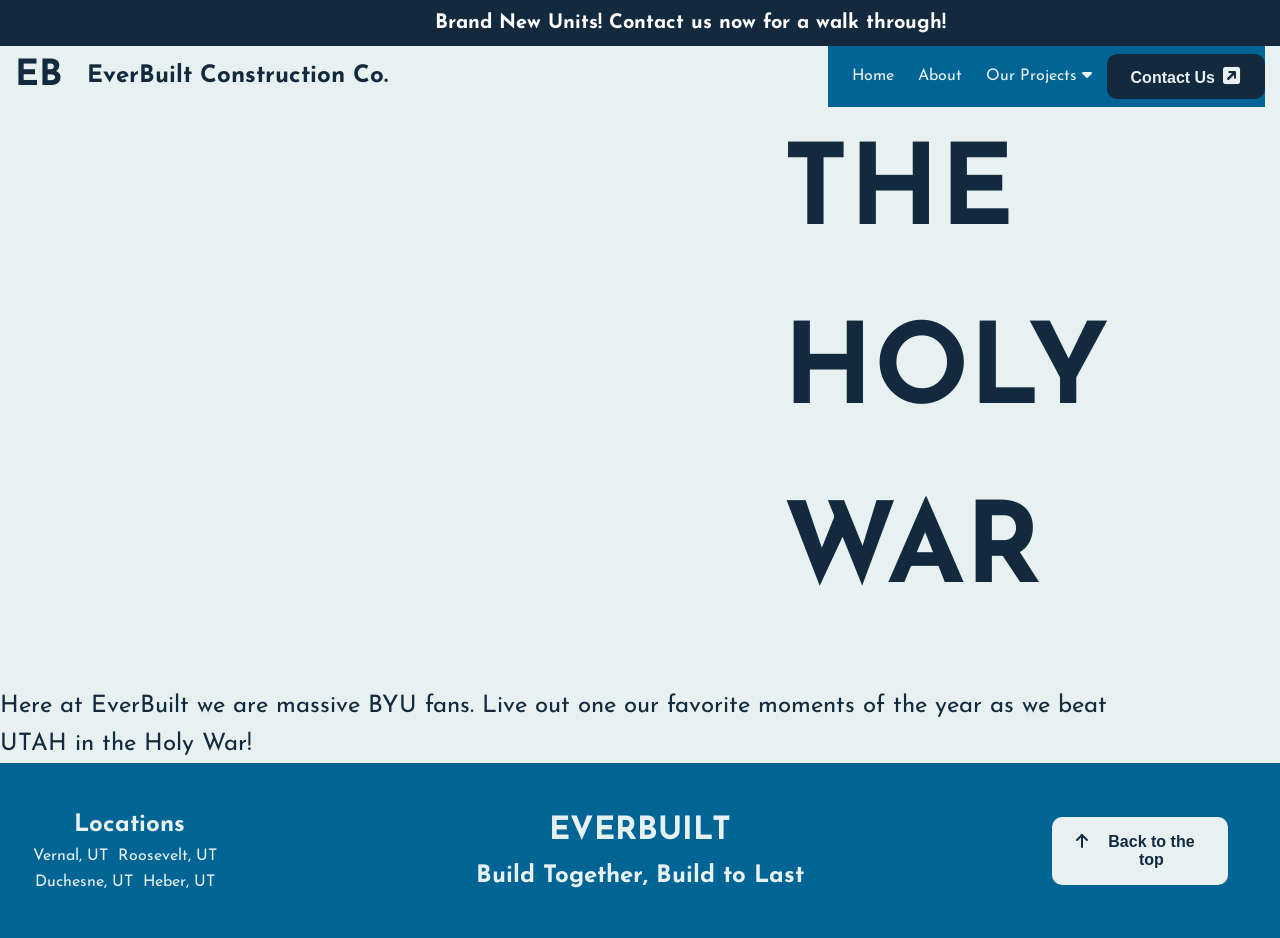
<file: Project 2/about.html>
<!DOCTYPE html>
<html lang="en">
<head>
    <meta charset="UTF-8">
    <meta name="viewport" content="width=device-width, initial-scale=1.0">
    <title>EverBuilt Construction Co.</title>
    <link rel="stylesheet" href="./styles.css">

    <link rel="preconnect" href="https://fonts.googleapis.com">
    <link rel="preconnect" href="https://fonts.gstatic.com" crossorigin>
    <!-- 3/26 "How to add a google font to HTML?" -->
    <link href="https://fonts.googleapis.com/css2?family=Josefin+Sans:ital,wght@0,100..700;1,100..700&display=swap" rel="stylesheet">

    <link rel="stylesheet" href="https://cdnjs.cloudflare.com/ajax/libs/font-awesome/6.0.0-beta3/css/all.min.css">

</head>

    <div id="loading-screen">
        <div class="house-container">
            <div class="house">
                <div class="roof"></div>
                <div class="door"></div>
                <div class="window window-left"></div>
                <div class="window window-right"></div>
            </div>
        </div>
        <p>Loading...</p>
    </div>

        <div class="sale-banner">
            <div class="sale-text">
                Brand New Units! Contact us now for a walk through!
            </div>
        </div>

        <!-- Navigation -->
        <header>
            <div class="container nav-container">
                <div class="logo">
                    <span class="big-logo">EB</span>
                    <span>EverBuilt Construction Co.</span>
                </div>
                
                <nav>
                    <input type="checkbox" id="menu-toggle">
                    <label for="menu-toggle" class="hamburger">&#9776;</label>

                    <div class="nav-links">
                        <label for="menu-toggle" class="close-btn">&times;</label>
                    <!-- Added Navigation between two pages -->
                        <a href="index.html">Home</a>
                        <a href="about.html">About</a>
                        <div class="dropdown">
                            <!-- 3/27 "How to make a dropdown menu using only HTML and CSS?" (Used this here and in the HTML Form) -->
                            <a href="#">Our Projects<i class="fa-solid fa-caret-down"></i></a>
                            <ul class="dropdown-menu">
                                <li><a href="#">Spec Home</a></li>
                                <li><a href="#">Town Home</a></li>
                                <li><a href="#">Apartment</a></li>
                                <li><a href="#">Cusom Home</a></li>
                            </ul>
                        </div>
                        <!-- 3/26 "Where to put the code for an icon with Font Awesome?" -->
                        <button class="nav-button">Contact Us<i class="fa-solid fa-square-arrow-up-right"></i></button>
                    </nav>    
                </div>
            </div>
        </header>

        <!-- Second page with grid practice -->
        <section>
            <div class="easter-egg">
                <div class="div1"> 
                    <iframe class="egg-video" src="https://www.youtube.com/embed/21EzHWNCJkk?si=RxdS_xz4FMea6XRB" title="YouTube video player" frameborder="0" allow="accelerometer; autoplay; clipboard-write; encrypted-media; gyroscope; picture-in-picture; web-share" referrerpolicy="strict-origin-when-cross-origin" allowfullscreen></iframe>
                 </div>
                <div class="div2">
                    <h1>THE HOLY WAR</h1>
                </div>
                <div class="div3">
                    <p>Here at EverBuilt we are massive BYU fans. Live out one our favorite moments of the year as we beat UTAH in the Holy War!</p>
                </div>
            </div>
        </section>

        <footer>
            <div class="footer-container">
                <div class="footer-section">
                    <div class="footer-locations">
                        <h2>Locations</h2>
                        <div class="locations">
                            <a href="#">Vernal, UT</a>
                            <a href="#">Roosevelt, UT</a>
                            <a href="#">Duchesne, UT</a>
                            <a href="#">Heber, UT</a>
                        </div>
                    </div>
                    <div class="footer-logo">
                        <h1>EVERBUILT</h1>
                        <h2>Build Together, Build to Last</h2>
                    </div>
                    <!-- 3/25 "How do you make a back to the top button?" -->
                    <div class="footer-nav">
                        <a href="#top"><button class="footer-nav-btn"><i class="fa-solid fa-arrow-up"></i>Back to the top</button></a>
                    </div>
                </div>
            </div>    
        </footer>
</file>
<file: Project 2/styles.css>
* {
    margin: 0;
    padding: 0;
    box-sizing: border-box;
}

body {
    font-family: "Josefin Sans", serif;
    color: #13293D;
    background-color: #e8f1f2;
    line-height: 1.6;
    width: 100%;
    height: 100vh;
    scroll-behavior: smooth;
}

.container {
    width: 100%;
    padding: 0 15px;
    margin:  auto;
}

/* Navigation */

nav {
    display: flex;
    justify-content: space-between;
    align-items: center;
    background-color: #006494;
    color: #e8f1f2;
    padding: 0.5rem 0;
}

.nav-container {
    display: flex;
    justify-content: space-between;
    align-items: center;
}

.big-logo {
    display: flex;
    color: #13293D;
    font-size: 2.25rem;
    margin-right: 25px;
    font-weight: 900;
}

.logo {
    display: flex;
    align-items: center;
    font-weight: bold;
    font-size: 1.5rem;
    flex-shrink: 1.5;
}

.nav-links {
    display: flex;
    align-items: center;
}

.nav-links a {
    color: #e8f1f2;
    text-decoration: none;
    margin-left: 1.5rem;
}

.nav-links i {
    margin-left: 5px;
}

.nav-button {
    display: inline-block;
    background-color: #13293D;
    color: #e8f1f2;
    margin-left: 15px;
    padding: 0.75rem 1.5rem;
	border-radius: 10px;
	text-decoration: none;
    font-size: 1rem;
	font-weight: bold;
	cursor: pointer;
	border: none;
}

.nav-button:hover {
    transform: scale(1.05);
    opacity: 0.7;
    border: 1.5px solid #e8f1f2;
}

.nav-button i {
    margin-left: 8px;
    font-size: 1.25rem;
}

/* Used Chat Gpt to help me figure out how to make a dropdown menu. */
.nav-links .dropdown {
    position: relative;
}

.nav-links .dropdown-menu {
    display: none;
    position: absolute;
    z-index: 2;
    background-color: #e8f1f2;
    min-width: 160px;
    box-shadow: 0px 8px 16px rgba(0, 0, 0, 0.2);
    list-style-type: none;
    padding: 0;
    margin: 0;
}

.nav-links .dropdown-menu li {
    border-bottom: 1px solid #006494;
}

.nav-links .dropdown-menu li a {
    padding: 12px 16px;
    text-decoration: none;
    display: block;
    color: #13293D;
}

.nav-links .dropdown:hover .dropdown-menu {
    display: block;
}

.nav-links a:hover{
    transform: scale(1.05);
}

#menu-toggle:checked ~ .nav-links {
    left: 0;
}

#menu-toggle {
    display: none;
}

.hamburger {
    display: none;
    font-size: 30px;
    cursor: pointer;
}

.close-btn {
    position: absolute;
    top: 0px;
    right: 15px;
    font-size: 30px;
    text-decoration: none;
    cursor: pointer;
    color: white;
}

.nav-links .close-btn {
    display: block;
}

/* Hero Section */

.hero {
    width: 100%;
    height: 70vh;
    padding: 1rem 2rem;
    /* color: white; */
    display: flex;
    align-content: center;
    justify-content: space-around;
    text-align: end;
    position: relative;
}

.hero-background-img {
    width: 45%;
    display: flex;
    align-items: center;
}

.hero-background-img img{
    width: 100%;
    height: auto;
    object-fit: cover;
    z-index: -1;
    border-radius: 8px;
}

.hero-content {
    display: flex;
    flex-direction: column;
    align-items: end;
    justify-content: center;
    margin-top: 10px;
    max-width: 45%;
    padding: 15px;
}

.hero h1 {
    font-size: 3rem;
    margin-bottom: 1rem;
}

.hero p {
    font-size: 1.2rem;
    margin-bottom: 1.5rem;
}

.btn {
    display: inline-block;
    background-color: #006494;
    color: #e8f1f2;
    padding: 0.75rem 1.5rem;
	border-radius: 50px;
	text-decoration: none;
	font-weight: bold;
	cursor: pointer;
	border: none;
}

.btn:hover {
    transform: scale(1.05);
    opacity: 0.7;
    border: 2px solid #13293D;
}

/* Card Section */

.card-section {
    width: 100%;
    padding: 5px;
    margin-top: 5px;
    display: flex;
    justify-content: center;
    border-bottom: 15px solid #13293D;
}

.card-header {
    display: flex;
    flex-direction: column;
    align-items: center;
    margin-top: 5px;
    margin-bottom: 35px;
}

.icon{
    margin-top: 10px;
    font-size: 30px;
    color: #13293D;
}

.project-cards {
    display: flex;
    flex-wrap: wrap;
    justify-content: center;
    gap: 2rem;
    width: 100%;
    margin-bottom: 20px;
}

.card {
    display: flex;
    flex-direction: column;
    border: 1px solid #13293D;
    border-radius: 8px;
    width: 28%;
    height: 40%;
}

.card-image {
    height: 200px;
}

.card-image img {
    width: 100%;
    height: 100%;
    object-fit: cover;
    border-top-left-radius: 8px;
  border-top-right-radius: 8px;
}

.card-content {
    padding: 1.5rem;
    display: flex;
    flex-grow: 1;
    flex-direction: column;
}

.card-content p {
    max-height: 145px;
    overflow: scroll;
}

.button-card-container {
    display: flex;
    justify-content: end;
    margin-right: 25px;
}

.btn-2 {
    display: flex;
    justify-content: center;
    background-color: #006494;
    color: #e8f1f2;
    width: 40%;
    padding: 1rem 1.5rem;
    margin-top: 10px;
	border-radius: 50px;
	text-decoration: none;
	font-weight: bold;
	cursor: pointer;
	border: none;
}

.btn-2:hover {
    transform: scale(1.05);
    opacity: 0.7;
    border: 2px solid #13293D;
}

/* Meet the Team */

.team {
    display: flex;
    justify-content: center;
    width: 100%;
    height: 50%;
    padding: 0 1rem;
    text-align: start;
    margin-top: 1.5rem;
    margin-bottom: 3.5rem;
}

.team-container {
    display: flex;
    justify-content: space-around;
    align-items: center;
    width: 100%;
    /* gap: 150px; */
}

.team-img {
    width: 35%;
}

.team-img img {
    width: 100%;
    border-radius: 8px;
}

.team-content {
    display: flex;
    flex-direction: column;
    align-items: start;
    justify-content: center;
    margin-bottom: 10px;
    width: 30%;
}

.team h1 {
    font-size: 3rem;
    margin-bottom: 1rem;
}

.team p {
    font-size: 1.2rem;
    margin-bottom: 1.5rem;
}

/* Form Section */

.walkthrough {
    height: 300px;
	display: flex;
	align-items: center;
	justify-content: center;
	text-align: center;
	position: relative;
    border-bottom: 25px solid #13293D;
}

.walkthrough .walkthrough-background-video {
    position: absolute;
	top: 0;
	left: 0;
	width: 100%;
	height: 100%;
	object-fit: cover;
	opacity: 0.8;
	z-index: -1;
}

.walkthrough-container {
    display: flex;
    align-items: center;
    flex-direction: column;
    margin-top: 15px;
    width: 90%;
}

.walkthrough h2 {
    margin-top: 15px;
    font-size: 2rem;
}

.walkthrough-form {
    display: flex;
    flex-direction: row;
    flex-wrap: wrap;
    width: 50%;
    font-family: "Josefin Sans", serif;
}

.walkthrough-form input {
    margin: 0.25rem;
    padding: 0.4rem;
    border-radius: 8px;
    border: none;
    color: #13293D;
    width: 45%;
    font-family: "Josefin Sans", serif;
}

.walkthrough-form select {
    margin: 0.25rem;
    padding: 0.4rem;
    border-radius: 8px;
    border: none;
    width: 45%;
    font-family: "Josefin Sans", serif;
}

.walkthrough-btn-container {
    display: flex;
    justify-content: end;
    width: 40%;
}

.walkthrough-btn {
    display: inline-block;
    background-color: #13293D;
    color: #e8f1f2;
    padding: 0.75rem 1.5rem;
	border-radius: 50px;
    margin-top: 10px;
	text-decoration: none;
	font-weight: bold;
	cursor: pointer;
	border: none;
    width: 40%;
    margin-bottom: 15px;
}

.walkthrough-btn:hover {
    transform: scale(1.05);
    opacity: 0.7;
    border: 1.5px solid #e8f1f2;
}

.walkthrough-btn i {
    margin-left: 5px;
}

/* Footer Section */

.footer-container {
    display: flex;
    background-color: #006494;
    color: #e8f1f2;
    justify-content: space-around;
    text-align: center;
    width: 100%;
    height: 175px;
}

.footer-section {
    display: flex;
    justify-content: space-between;
    align-items: center;
    width: 95%;
}

.footer-locations a {
    color: inherit;
    text-decoration: none;
    display: flex;
    flex-wrap: wrap;
}

.locations {
    display: flex;
    flex-direction: row;
    justify-content: center;
    flex-wrap: wrap;
    width: 195px;
}

.locations a {
    margin-right: 10px;
}

.locations a:hover {
    transform: scale(1.05);
}

.footer-nav a {
    text-decoration: none;
}

.footer-nav-btn {
    display: flex;
    justify-content: center;
    background-color: #e8f1f2;
    color: #13293D;
    width: 90%;
    padding: 1rem 1.5rem;
    margin-right: 10px;
    border-radius: 10px;
    text-decoration: none;
    font-size: 1rem;
    font-weight: bold;
    cursor: pointer;
    border: none;
}

.footer-nav-btn:hover {
    transform: scale(1.05);
    opacity: 0.7;
    border: 2px solid #13293D;
}

.footer-nav-btn i {
    margin-right: 10px;
}


/* My additional page and Grid practice */
.easter-egg {
    display: grid;
    grid-template-columns: repeat(3, 1fr);
    grid-template-rows: repeat(3, 1fr);
    grid-template-rows: auto;
    grid-column-gap: 0px;
    grid-row-gap: 0px;
    width: 90%;
    place-self: center;
}
    
    .div1 { 
        grid-area: 1 / 1 / 3 / 3; 
        padding: 15px;
    }

    .egg-video {
        width: 100%;
        height: 60vh;
        border-radius: 8px;
    }

    .div2 {
        grid-area: 1 / 3 / 3 / 4;
    }

    .div2 h1 {
        font-size: 7rem;
        margin-left: 15px;
    }

    .div3 { 
        grid-area: 3 / 1 / 4 / 4; 
        display: flex;
        justify-content: center;
    }
    .div3 p {
        font-size: 1.5rem;
    }

/* First Animation */
.sale-banner {
    position: sticky;
    top: 0;
    width: 100%;
    background: #13293D;
    color: white;
    font-size: 20px;
    font-weight: bold;
    text-align: center;
    padding: 7px 0;
    z-index: 1000;
    overflow: hidden;
    white-space: nowrap;
  }

.sale-text {
    display: inline-block;
    padding-left: 100px;
    animation: scrollText 20s linear infinite;
}
  
  @keyframes scrollText {
    from {
      transform: translateX(200%);
    }
    to {
      transform: translateX(-200%);
    }
  }

  /* Second Animation */
  #loading-screen {
    position: fixed;
    top: 0;
    left: 0;
    width: 100vw;
    height: 100vh;
    background: #222;
    color: white;
    display: flex;
    flex-direction: column;
    align-items: center;
    justify-content: center;
    font-size: 20px;
    z-index: 9999;
    animation: fadeOut 4s ease-out forwards;
  }

  .house-container {
    width: 120px;
    height: 120px;
    display: flex;
    align-items: center;
    justify-content: center;
    perspective: 600px;
}

.house {
    width: 80px;
    height: 80px;
    background: white;
    position: relative;
    border: 3px solid white;
    display: flex;
    justify-content: center;
    align-items: flex-end;
    animation: spinSwitch 4s ease-in-out infinite;
}

.roof {
    position: absolute;
    top: -40px;
    left: 50%;
    transform: translateX(-50%);
    width: 0;
    height: 0;
    border-left: 55px solid transparent;
    border-right: 55px solid transparent;
    border-bottom: 40px solid white;
}

.door {
    width: 20px;
    height: 30px;
    background: black;
    position: absolute;
    bottom: 0;
    left: 50%;
    transform: translateX(-50%);
    border-radius: 2px;
}

.window {
    width: 15px;
    height: 15px;
    background: black;
    position: absolute;
    top: 20px;
}

.window-left {
    left: 10px;
}

.window-right {
    right: 10px;
}

@keyframes spinSwitch {
    0% { transform: rotateY(0deg); }
    25% { transform: rotateY(180deg); }
    50% { transform: rotateX(180deg); }
    75% { transform: rotateY(360deg); }
    100% { transform: rotateX(360deg); }
}

.content {
    opacity: 0;
    animation: fadeIn 1.5s ease-in forwards; 
    animation-delay: 3.5s;
}

/* Fade Animations */
@keyframes fadeOut {
    0% { opacity: 1; }
    100% { opacity: 0; visibility: hidden; }
}

@keyframes fadeIn {
    0% { opacity: 0; }
    100% { opacity: 1; }
}

/* Tablet media sizing */
  @media (max-width: 860px) {
    p {
        font-size: 1rem;
    }
    
    .hero {
        padding: 5px 10px;
        max-height: 60vh;
        overflow: hidden;
    }

    .hero-background-img {
        width: 55%;
    }
    
    .hero-content {
        padding: 0px 15px;
    }

    .hero-content h1 {
        font-size: 2rem;
    }
    
    .hero-content p{
        font-size: 1rem;
    } 

    .project-cards {
        display: flex;
        flex-direction: column;
        align-items: center;
    }

    .card { 
        width: 90%;
    }

    .card-content {
        height: 12rem;
    }

    .card-image {
        height: 10rem;
    }

    .btn-2 {
        width: 17%;
        font-size: 0.6rem;
        margin-top: 5px;
    }

    .team {
        margin: 5px;
        padding: 5px;
    }
    
    .team-content {
        width: 40%;
    }

    .team-content h1 {
        font-size: 2.5rem;
    }

    .team-content p {
        font-size: 1rem;
    }

    .team-img {
        width: 45%;
    }

    .walkthrough-container {
        width: 95%;
    }

    .walkthrough-btn {
        font-size: 0.7rem;
    }

    .locations {
        font-size: 0.7rem;
    }

    .footer-logo h1 {
        font-size: 1.5rem;
    }

    .footer-section h2 {
        font-size: 1rem;
    }

    .footer-nav-btn {
        font-size: 0.7rem;
        width: 95%;
    }
    

    /* Hamburger Menu */
    .hamburger {
        display: block;
    }

    .nav-links {
        display: none; /* Hide menu by default */
        flex-direction: column;
        position: absolute;
        top: 60px;
        left: 0;
        background: #006494;
        width: 100%;
        text-align: center;
        padding: 10px 0;
        z-index: 100;
    }

    #menu-toggle:checked + .hamburger + .nav-links {
        display: flex;
    }

    @keyframes scrollText {
        from {
          transform: translateX(100%);
        }
        to {
          transform: translateX(-100%);
        }
      }

    .easter-egg {
        grid-template-columns: 1fr;
        grid-template-rows: auto;
    }  

    .div1 {
        grid-column: 1 / 2;
        grid-row: 1 / 2;
    }

    .egg-video {
        height: 50vh;
    }

    .div2 {
        grid-column: 1 / 2;
        grid-row: 2 / 3;
    }

    .div2 h1 {
        font-size: 3.5rem;
        display: flex;
        justify-content: center;
        margin-left: 0px;
    }

    .div3 {
        grid-column: 1 / 2;
        grid-row: 3 / 4;
        display: flex;
        justify-content: center;
    }
  }

/* Phone sizing */
  @media (max-width: 480px) {
    /* Grid Template Areas practice + additional grid practice */
    .container {
        grid-template-areas: 
            "header"
            "content-1"
            "content-2"
            "content-3"
            "content-4"
            "footer";
        grid-row-gap: 5px;
    }

    .nav-container {
        grid-area: header;
    }

    .hero {
        grid-area: content-1;
        display: flex;
        flex-direction: column;
        align-items: center;
        justify-content: center;
    }

    .hero-background-img {
        width: 90%;
    }

    .hero .hero-background-img img {
        width: 100%;
        height: auto;
        object-fit: cover;
        z-index: -1;
        border-radius: 8px;
    }

    .hero-content {
        width: 100%;
        display: flex;
        justify-content: center;
        align-items: center;
    }

    .hero-content p {
        display: none;
    }

    .card-section {
        grid-area: content-2;
    }

    .project-cards {
        gap: 15px;
    }

    .card-header p{
        display: none;
    }

    .card {
        height: 25vh;
    }

    .card-image {
        display: none;
    }

    .btn-2 {
        width: 40%;
    }

    .team {
        grid-area: content-3;
    }

    .team-container {
        display: flex;
        flex-direction: column;
        justify-content: center;
    }

    .team-content {
        display: flex;
        width: 100%;
    }

    .team-content p {
        margin: 0px;
    }

    .team-img {
        width: 80%;
    }

    .walkthrough {
        grid-area: content-4;
    }

    .walkthrough h2 {
        font-size: 1.25rem;
    }

    .walkthrough input, .walkthrough select {
        width: 80%;
    }

    .walkthrough-form {
        width: 100%;
        display: flex;
        flex-direction: column;
        align-items: center;
        justify-content: center;
        flex-wrap: nowrap;
    }

    .walkthrough-btn-container {
        width: 80%;
    }

    .walkthrough-btn {
        width: 30%;
    }

    .footer-container {
        grid-area: footer;
        /* height: 5wh; */
    }

    .footer-section {
        justify-content: space-around;
    }

    .footer-logo {
        display: none;
    }

    .div2 h1 {
        font-size: 2.5rem;
    }
  }
</file>
